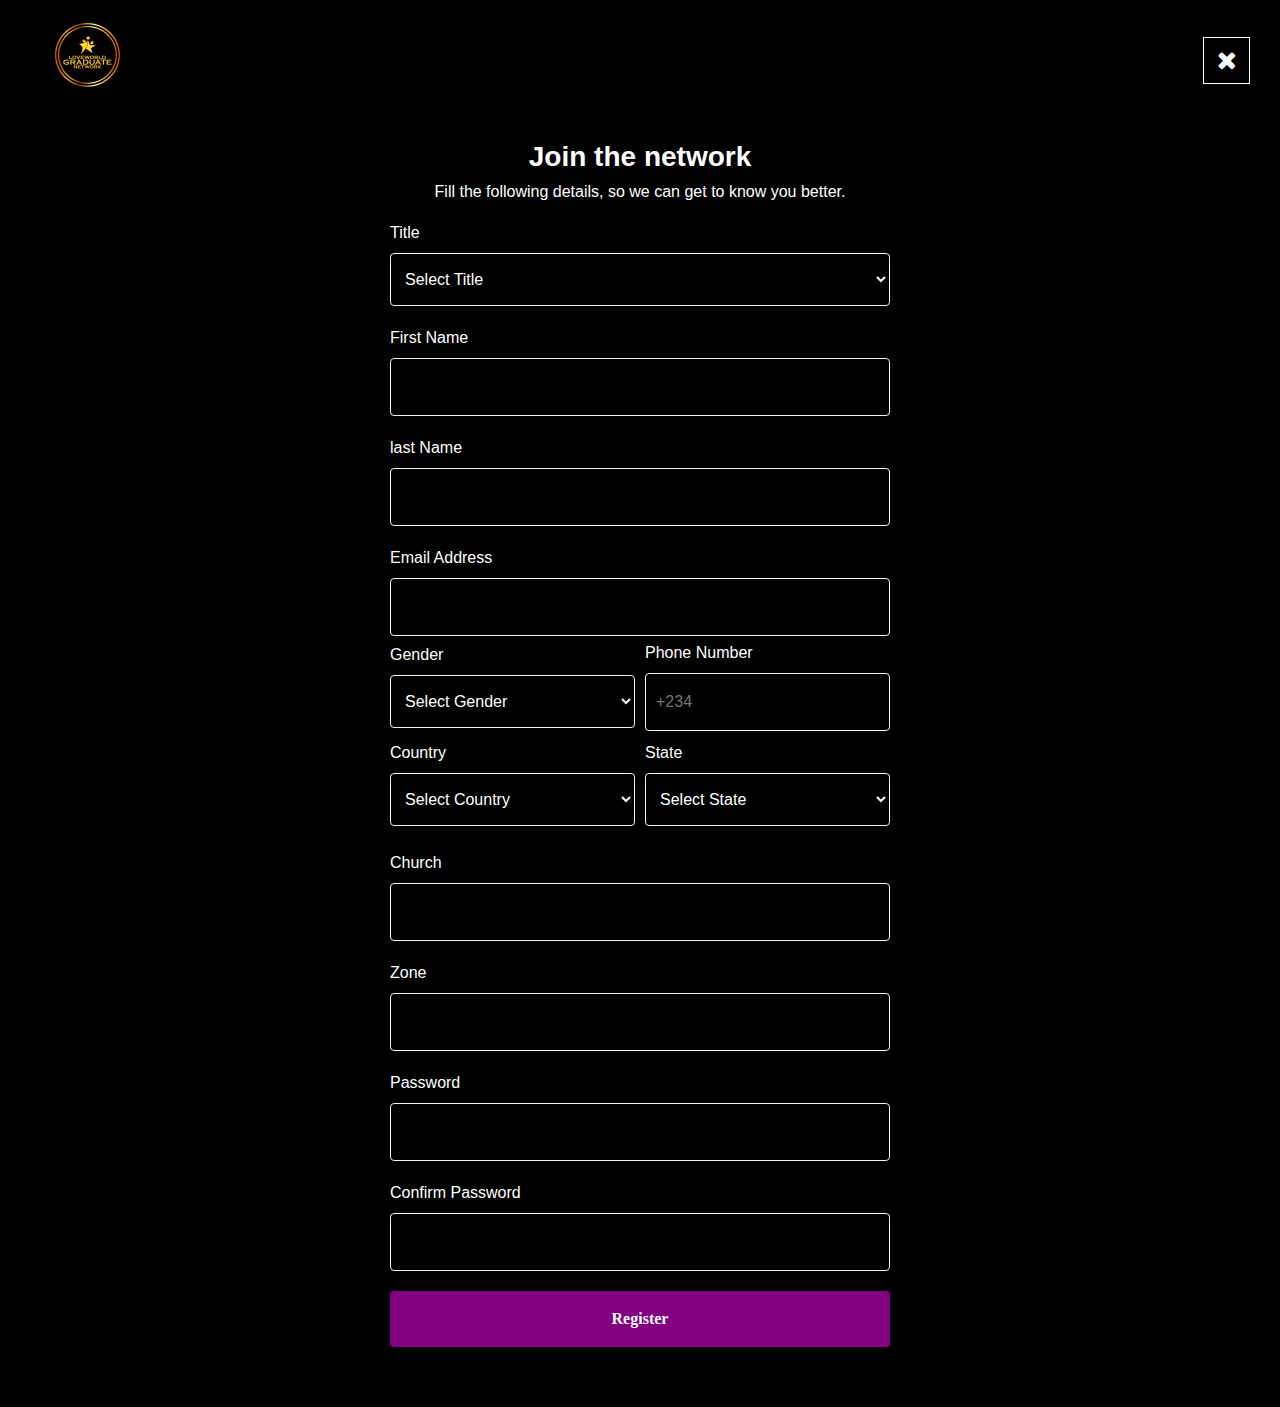
<file: sign-up.html>
<!DOCTYPE html>
<html lang="en">
<head>
     <meta charset="UTF-8">
     <meta http-equiv="X-UA-Compatible" content="IE=edge">
     <meta name="viewport" content="width=device-width, initial-scale=1.0">
     <title>Sign-up Page</title>
     <link rel="stylesheet" href="https://cdn.jsdelivr.net/npm/bootstrap@4.6.1/dist/css/bootstrap.min.css">
     <link rel="stylesheet" href="https://stackpath.bootstrapcdn.com/font-awesome/4.7.0/css/font-awesome.min.css">
     <link rel="stylesheet" href="https://cdnjs.cloudflare.com/ajax/libs/animate.css/4.1.1/animate.min.css"/>
     <link href="https://unpkg.com/aos@2.3.1/dist/aos.css" rel="stylesheet">
     <link rel="stylesheet"href="https://unpkg.com/boxicons@latest/css/boxicons.min.css">
     <link rel="preconnect" href="https://fonts.googleapis.com">
     <link rel="preconnect" href="https://fonts.gstatic.com" crossorigin>
     <link href="https://fonts.googleapis.com/css2?family=Josefin+Sans:ital,wght@0,100;0,200;0,300;0,400;0,700;1,100;1,200;1,300;1,400;1,700&display=swap" rel="stylesheet">
     <script src="https://ajax.googleapis.com/ajax/libs/jquery/3.5.1/jquery.min.js"></script>
     <script src="https://cdnjs.cloudflare.com/ajax/libs/popper.js/1.16.0/umd/popper.min.js"></script>
     <script src="https://maxcdn.bootstrapcdn.com/bootstrap/4.5.2/js/bootstrap.min.js"></script>
     <script src="https://unpkg.com/aos@2.3.1/dist/aos.js"></script>
     <link rel="stylesheet" href="./CSS/sign-up.css"> 
</head>
<body>
     <section class="dropdownMenu  animate__animated animate__fadeInDown" id="dropDownModal">
          <div class="dropdownMenu__header">
               <a href="index.html">
                    <div class="home__logoDiv">
                         <img src="images/LGN LOGO 2.png" alt="">
                    </div>
               </a>
               <a href="index.html"><span class="dropdownMenu__closeIconDiv" id="closeModalIcon"><i class="fa fa-times" aria-hidden="true"></i></span></a>
          </div>
          <div class="dropdownMenu__jumbotron" id="dropdownMenu__jumbotron" >
               <div class="formDiv">
                    <h3 class="text-center">Join the network</h3>
                    <h6 class="text-center">Fill the following details, so we can get to know you better.</h6>
                    <form action="">
                         <div class="form-wrapper">
                              <label for="title" class="form-label">Title</label>
                              <select name="title" class="form-select" id="title">
                                   <option value="">Select Title</option>
                                   <option value="Pastor">Pastor</option>
                                   <option value="Deacon">Deacon</option>
                                   <option value="Deaconess">Deaconess</option>
                                   <option value="Brother">Brother</option>
                                   <option value="Sister">Sister</option>
                              </select>
                         </div>
                         <div class="form-wrapper">
                               <label for="fname" class="form-label">First Name</label>
                               <input type="text" class="form-input" id="fname">
                         </div>
                         <div class="form-wrapper">
                               <label for="lname" class="form-label">last Name</label>
                               <input type="text" class="form-input" id="lname">
                         </div>
                         <div class="form-wrapper">
                               <label for="email" class="form-label">Email Address</label>
                               <input type="email" class="form-input" id="email">
                         </div>
                         <div class="form-row">
                              <div class="form-col">
                                   <label for="gender" class="form-label">Gender</label>
                                   <select name="gender" class="form-select" id="gender">
                                        <option value="">Select Gender</option>
                                        <option value="Male">Male</option>
                                        <option value="Female">Female</option>
                                   </select>
                              </div>
                              <div class="form-col">
                                   <label for="number" class="form-label">Phone Number</label>
                                   <input type="number" class="form-input" id="number" placeholder="+234">
                              </div>
                         </div>
                         <div class="form-row">
                              <div class="form-col">
                                   <label for="country" class="form-label">Country</label>
                                   <select name="gender" class="form-select" id="gender">
                                        <option value="">Select Country</option>
                                        <option value="Nigeria">Nigeria</option>
                                        <option value="USA">USA</option>
                                   </select>
                                   
                              </div>
                              <div class="form-col">
                                   <label for="state" class="form-label">State</label>
                                   <select name="state" class="form-select" id="state">
                                        <option value="">Select State</option>
                                        <option value="Lagos">Lagos</option>
                                        <option value="Abuja">Abuja</option>
                                        <option value="Delta">Delta</option>
                                        <option value="Ogun">Ogun</option>
                                   </select>
                              </div>
                         </div>
                         <div class="form-wrapper">
                               <label for="fname" class="form-label">Church</label>
                               <input type="text" class="form-input" id="fname">
                         </div>
                         <div class="form-wrapper">
                               <label for="zone" class="form-label">Zone</label>
                               <input type="text" class="form-input" id="zone">
                         </div>
                         <div class="form-wrapper">
                               <label for="password" class="form-label">Password</label>
                               <input type="password" class="form-input" id="password">
                         </div>
                         <div class="form-wrapper">
                               <label for="confirmPsw" class="form-label">Confirm Password</label>
                               <input type="password" class="form-input" id="confirmPsw">
                         </div>
                         <button  class="btn  shadow-none register-btn ">Register</button>
                     </form>
               </div>
          </div>
     </section>
</body>
</html>
</file>
<file: CSS/sign-up.css>
.dropdownMenu{
     height: auto;
     z-index: 10;
     background-color: black;
}
.btn{
     background: #800080;
     border-radius: 4px;
     color: white;
     border: none;
     cursor: pointer;
     outline: none;
     font-family: 'Poppins';
     font-weight: 900;
}
button:focus{
     outline: none;
}
.btn:hover{
     color: #FFFFFF;
}
.btn:focus{
     outline: none !important;
}
.register-btn{
     width: 100%;
     padding: 16px 10px;
     margin: 20px 0px 40px;
}
.dropdownMenu__header{
     display: flex;
     justify-content: space-between;
     align-items: center;
     width: 100%;
     height: 120px;
     padding: 0px 30px;
}
.dropdownMenu__header a, .dropdownMenu__header a:hover{
     text-decoration: none;
}
.dropdownMenu__logoDiv{
     width: 95px;
     height: 94px;
     border-radius: 50px;
}
.dropdownMenu__logoDiv img{
     width: 100%;
     height: 100%;
     object-fit: cover;
}
.dropdownMenu__closeIconDiv{
     width: 47px;
     height: 47px;
     border: 1px solid #ffffff;
     margin-left:10px;
     display: flex;
     justify-content: center;
     align-items: center;
     cursor: pointer;
}
.dropdownMenu__closeIconDiv i {
     color: #ffffff;
     font-size: 25px;
     font-weight: 200;
}
.dropdownMenu__jumbotron{
     
     display: flex;
     /* background-image: url('../images/dropdown__about.png'); */
     background-position: center;
     background-size: cover;
     background-repeat: no-repeat;
     padding: 10px;
}
.dropdownMenu__jumbotron .formDiv{
    width: 100%;
    max-width: 500px;
    margin: 10px auto;
    /* height: 80vh;
    overflow-y: scroll; */
}
.dropdownMenu__jumbotron .formDiv::-webkit-scrollbar{
     display: none;
}
.dropdownMenu__jumbotron .formDiv h3{
     color: #FFFFFF;
     font-weight: 700;
}
.dropdownMenu__jumbotron .formDiv h6{
     color: #FFFFFF;
}
.form-wrapper{
     margin-top: 20px;
}
.form-wrapper .form-label, .form-col .form-label{
     color: white;
}
.form-wrapper .form-input, .form-wrapper .form-select, .form-col .form-input, .form-col .form-select{
     width: 100%;
     border: 1px solid #f1f2f3;
     background-color: transparent;
     padding: 16px 10px;
     color: white;
     border-radius: 4px;
}
.form-col .form-select{
     cursor: pointer;
}
.form-col{
     width: 50%;
     padding: 5px;
}
.form-row{
     display: flex;
     justify-content: space-between;
     align-items: center;
}

.form-wrapper .form-select option, .form-col .form-select option {
     color: black;
}
.form-input:focus{
     outline: none;
}
.dropdownMenu__footer{
     height: 70px;
}
@media (max-width: 767px){
     .form-col{
          width: 100%;
          padding: 5px;
     }
     .form-row{
          display: flex;
          flex-direction: column;
          justify-content: center;
          align-items: center;
     }
     .register-btn{
          margin: 20px 0px 60px;
     }
}

@media only screen and (min-width: 480px) and (max-width: 767px){
     .form-col{
          width: 100%;
          padding: 5px;
     }
     .form-row{
          display: flex;
          flex-direction: column;
          justify-content: center;
          align-items: center;
     }
}
</file>
